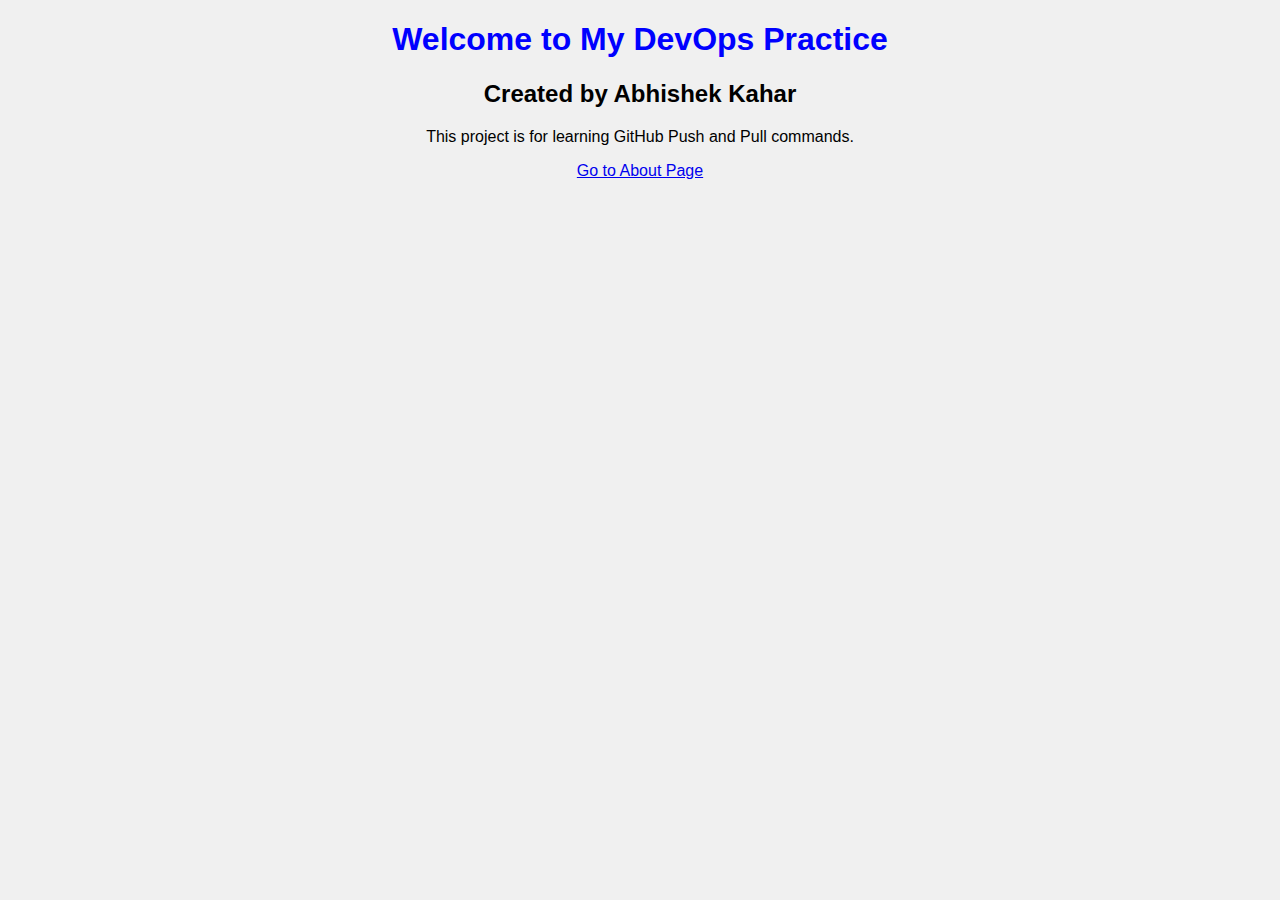
<file: index.html>
<!DOCTYPE html>
<html lang="en">
<head>
    <meta charset="UTF-8">
    <meta name="viewport" content="width=device-width, initial-scale=1.0">
    <title>DevOps Demo</title>
    <link rel="stylesheet" href="style.css">
</head>
<body>
    <h1>Welcome to My DevOps Practice</h1>
    <h2>Created by Abhishek Kahar </h2>

    <p>This project is for learning GitHub Push and Pull commands.</p>

    <a href="about.html">Go to About Page</a>
</body>
</html>
</file>
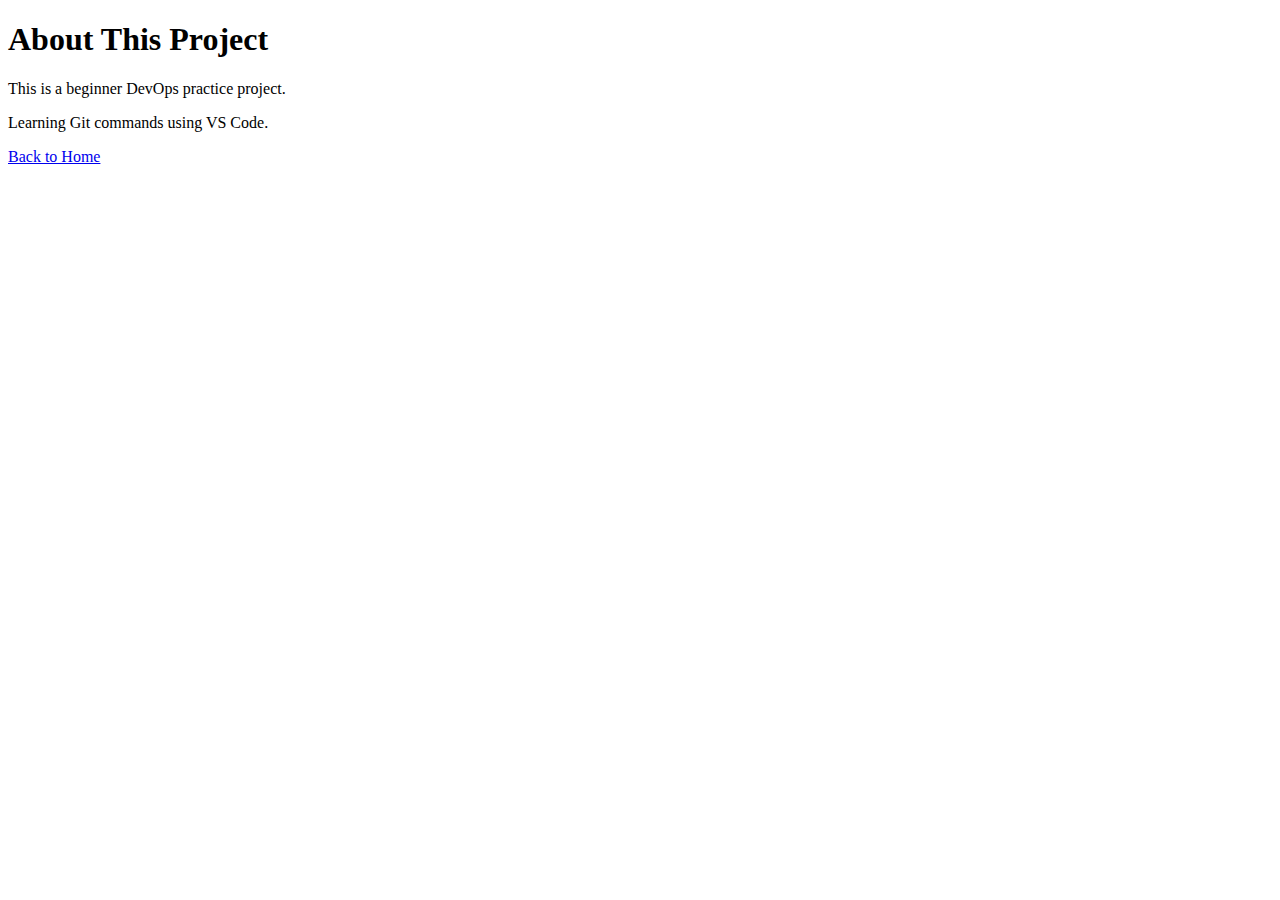
<file: about.html>
<!DOCTYPE html>
<html lang="en">
<head>
    <meta charset="UTF-8">
    <meta name="viewport" content="width=device-width, initial-scale=1.0">
    <title>About Projec</title>
</head>
<body>
     <h1>About This Project</h1>

    <p>This is a beginner DevOps practice project.</p>
    <p>Learning Git commands using VS Code.</p>

    <a href="index.html">Back to Home</a>
</body>
</html>
</file>
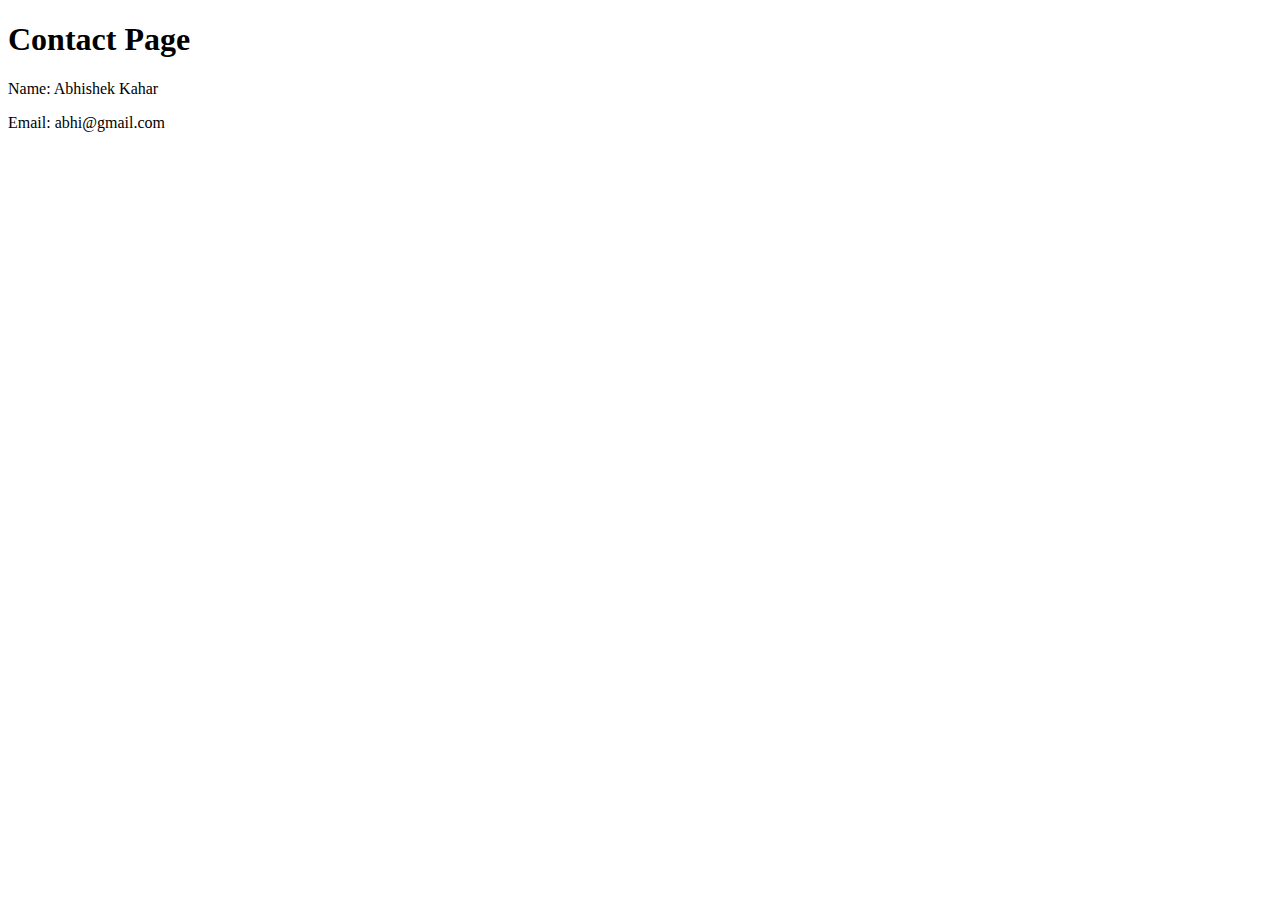
<file: contact.html>
<!DOCTYPE html>
<html lang="en">
<head>
    <meta charset="UTF-8">
    <meta name="viewport" content="width=device-width, initial-scale=1.0">
    <title>Contact</title>
</head>
<body>
     <h1>Contact Page</h1>

    <p>Name: Abhishek Kahar</p>
    <p>Email: abhi@gmail.com</p>
</body>
</html>
</file>
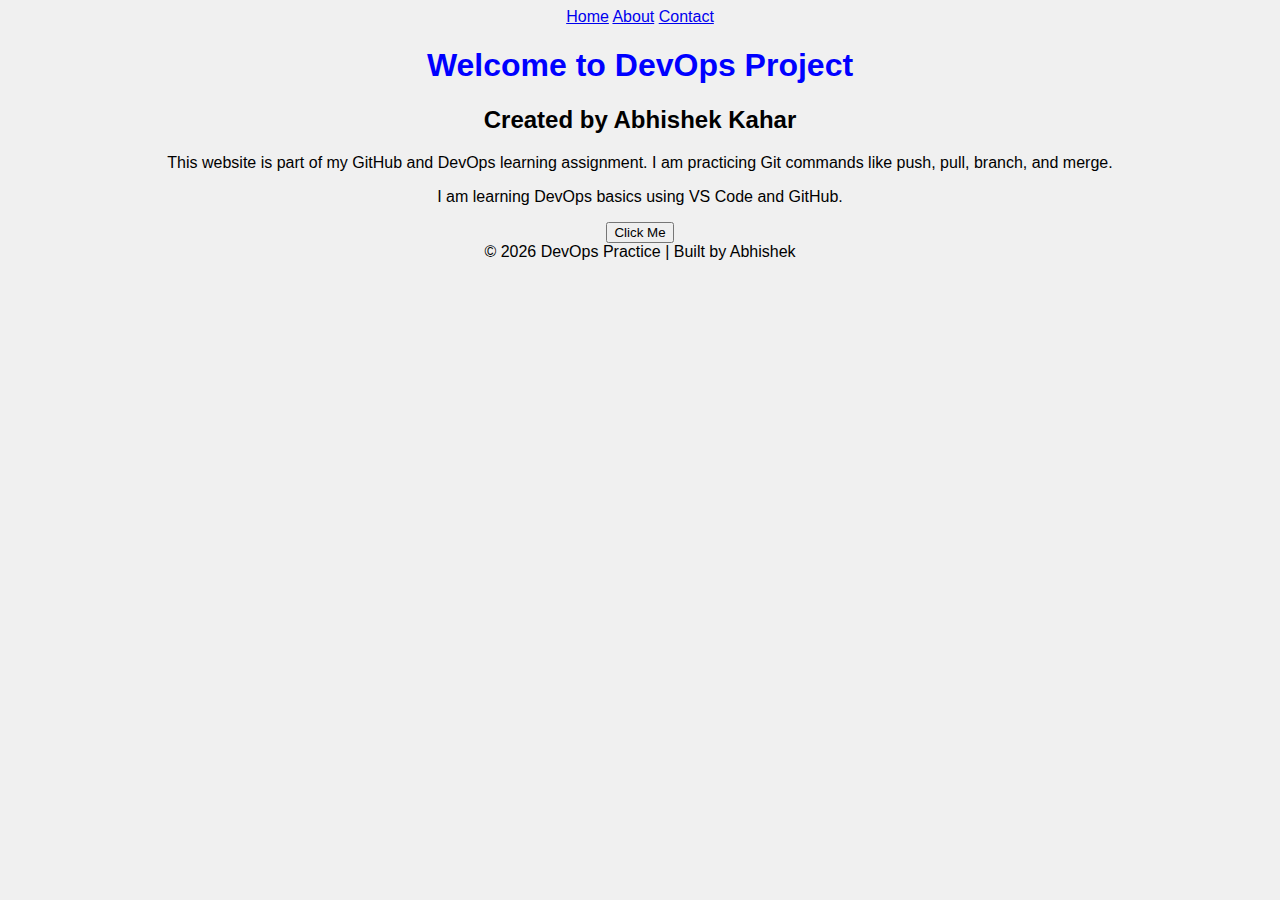
<file: home.html>
<!DOCTYPE html>
<html lang="en">
<head>
    <meta charset="UTF-8">
    <title>DevOps Home</title>
    <link rel="stylesheet" href="style.css">
</head>
<body>

    <!-- Navbar -->
    <nav>
        <a href="home.html">Home</a>
        <a href="about.html">About</a>
        <a href="contact.html">Contact</a>
    </nav>

    <!-- Main Content -->
    <div class="container">
        <h1>Welcome to DevOps Project </h1>
        <h2>Created by Abhishek Kahar</h2>

        <p>
            This website is part of my GitHub and DevOps learning assignment.
            I am practicing Git commands like push, pull, branch, and merge.
        </p>

        <p>
            I am learning DevOps basics using VS Code and GitHub.
        </p>

        <button onclick="showMessage()">Click Me</button>
    </div>

    <!-- Footer -->
    <footer>
        © 2026 DevOps Practice | Built by Abhishek
    </footer>

    <script>
        function showMessage() {
            alert("Welcome Abhishek! Your DevOps project is running ");
        }
    </script>

</body>
</html>
</file>
<file: style.css>
body {
    background-color: #f0f0f0;
    font-family: Arial;
    text-align: center;
}

h1 {
    color: blue;
}
</file>
